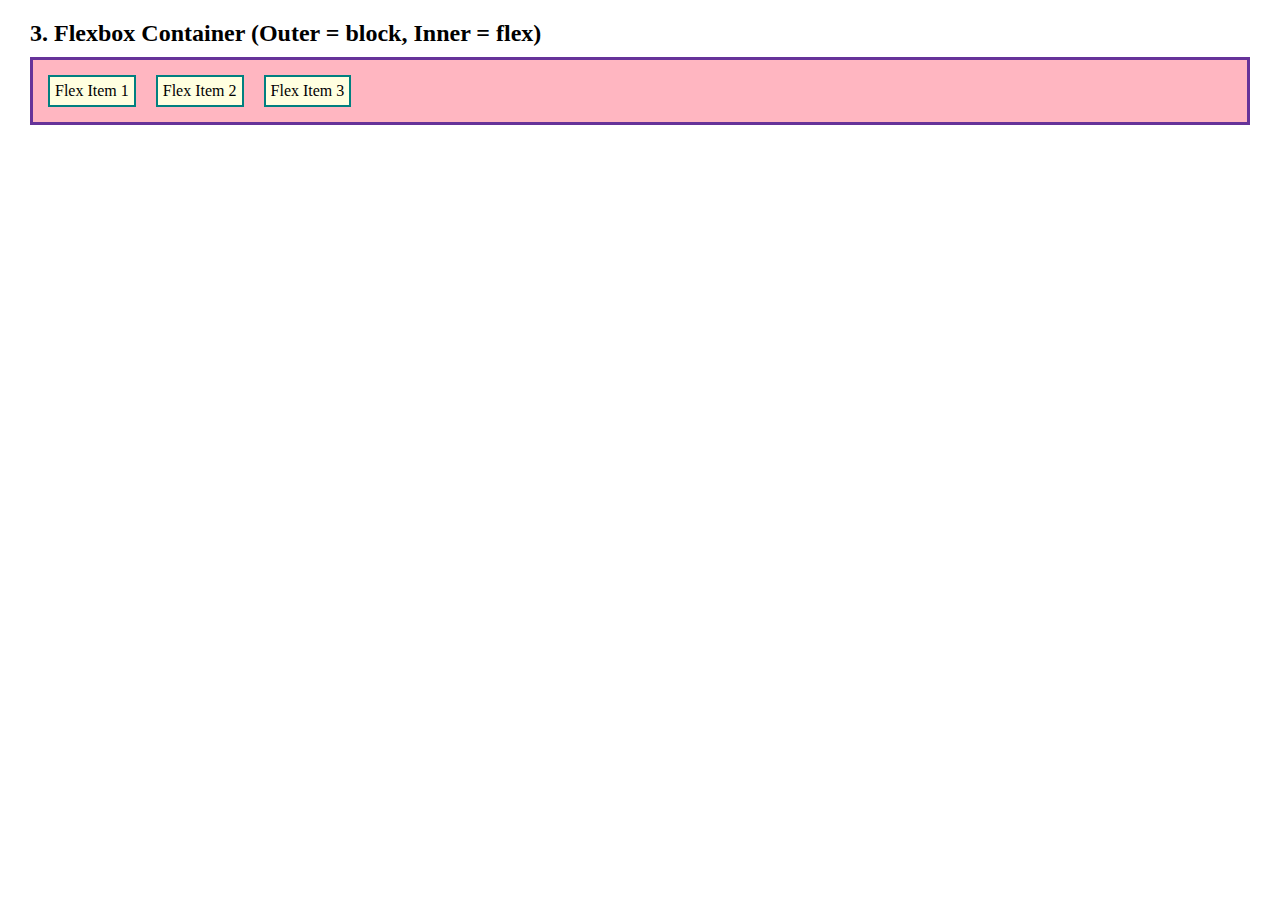
<file: Flexbox-Container/index.html>
<!DOCTYPE html>
<html lang="en">

<head>
    <meta charset="UTF-8">
    <meta name="viewport" content="width=device-width, initial-scale=1.0">
    <title>Document</title>
    <link rel="stylesheet" href="style.css">
</head>

<body>
    <h2>3. Flexbox Container (Outer = block, Inner = flex)</h2>
    <div class="demo-box flex-container">
        <div>Flex Item 1</div>
        <div>Flex Item 2</div>
        <div>Flex Item 3</div>
    </div>
</body>

</html>
</file>
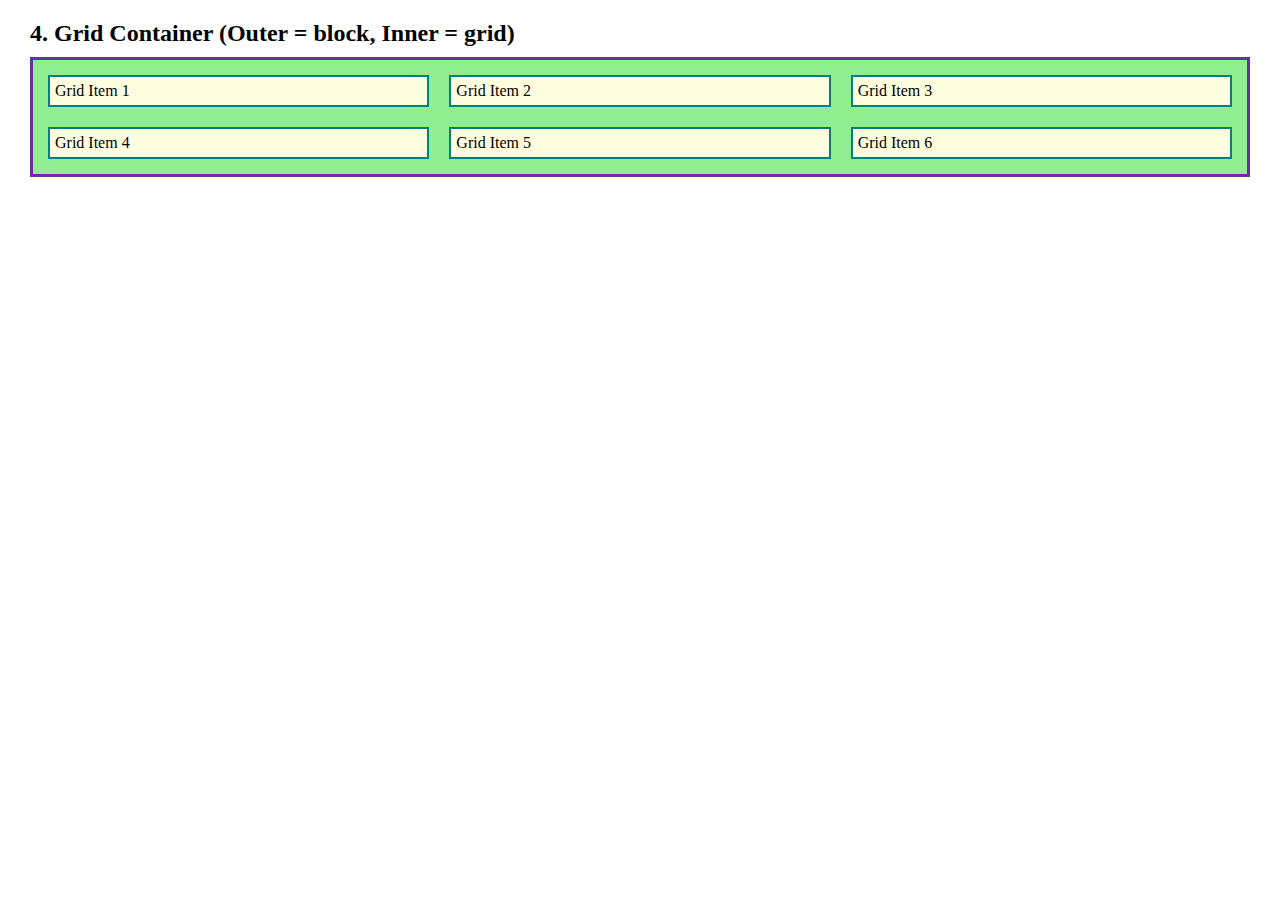
<file: Grid/index.html>
<!DOCTYPE html>
<html lang="en">

<head>
    <meta charset="UTF-8">
    <meta name="viewport" content="width=device-width, initial-scale=1.0">
    <title>Document</title>
    <link rel="stylesheet" href="style.css">
</head>

<body>

    <h2>4. Grid Container (Outer = block, Inner = grid)</h2>
    <div class="demo-box grid-container">
        <div>Grid Item 1</div>
        <div>Grid Item 2</div>
        <div>Grid Item 3</div>
        <div>Grid Item 4</div>
        <div>Grid Item 5</div>
        <div>Grid Item 6</div>
    </div>

</body>

</html>
</file>
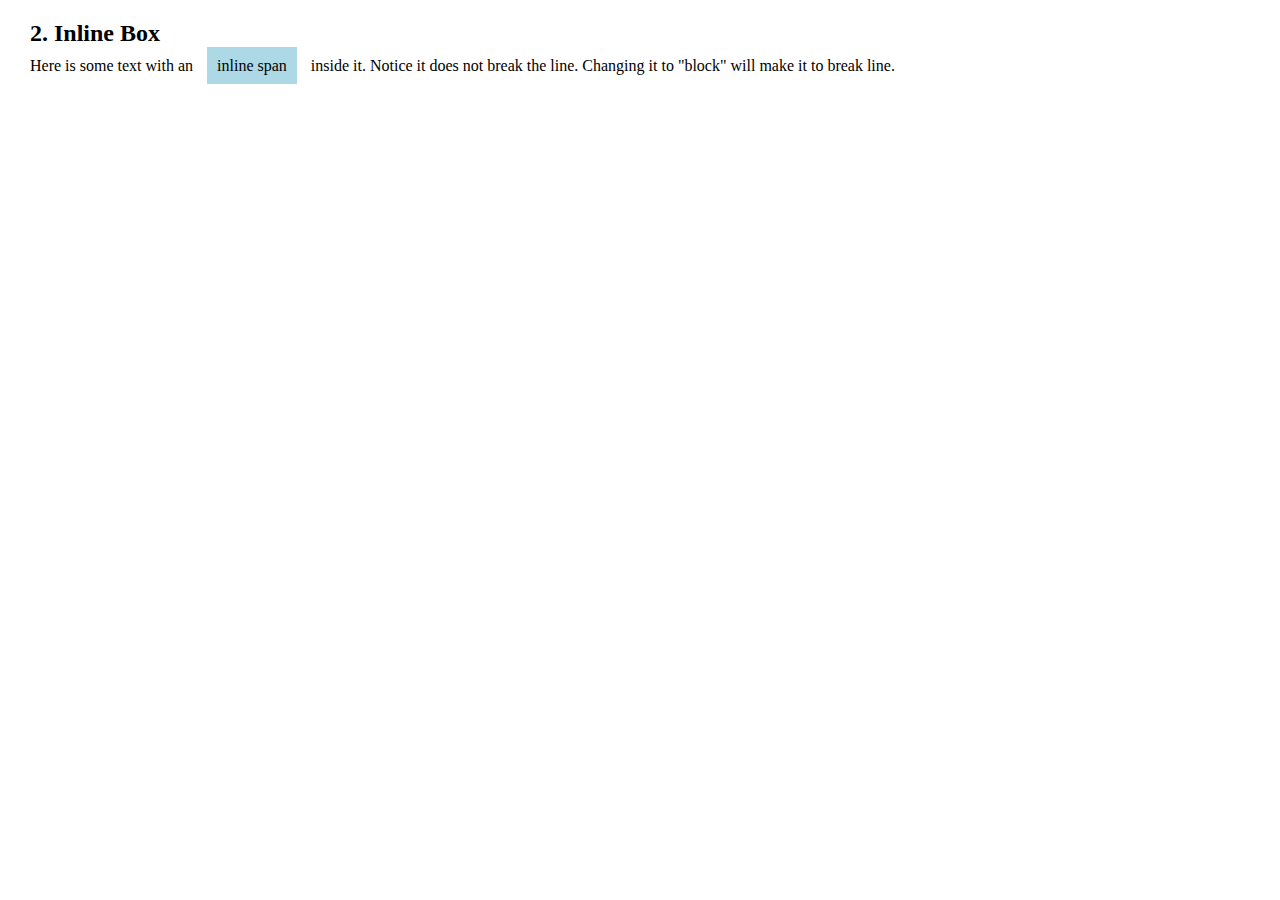
<file: Inline-Block/index.html>
<!DOCTYPE html>
<html lang="en">

<head>
    <meta charset="UTF-8">
    <meta name="viewport" content="width=device-width, initial-scale=1.0">
    <title>Document</title>
    <link rel="stylesheet" href="style.css">
</head>

<body>
    <h2>2. Inline Box</h2>
    <p>
        Here is some text with an
        <span class="inline">inline span</span>
        inside it. Notice it does not break the line.
        Changing it to "block" will make it to break line.
    </p>
</body>

</html>
</file>
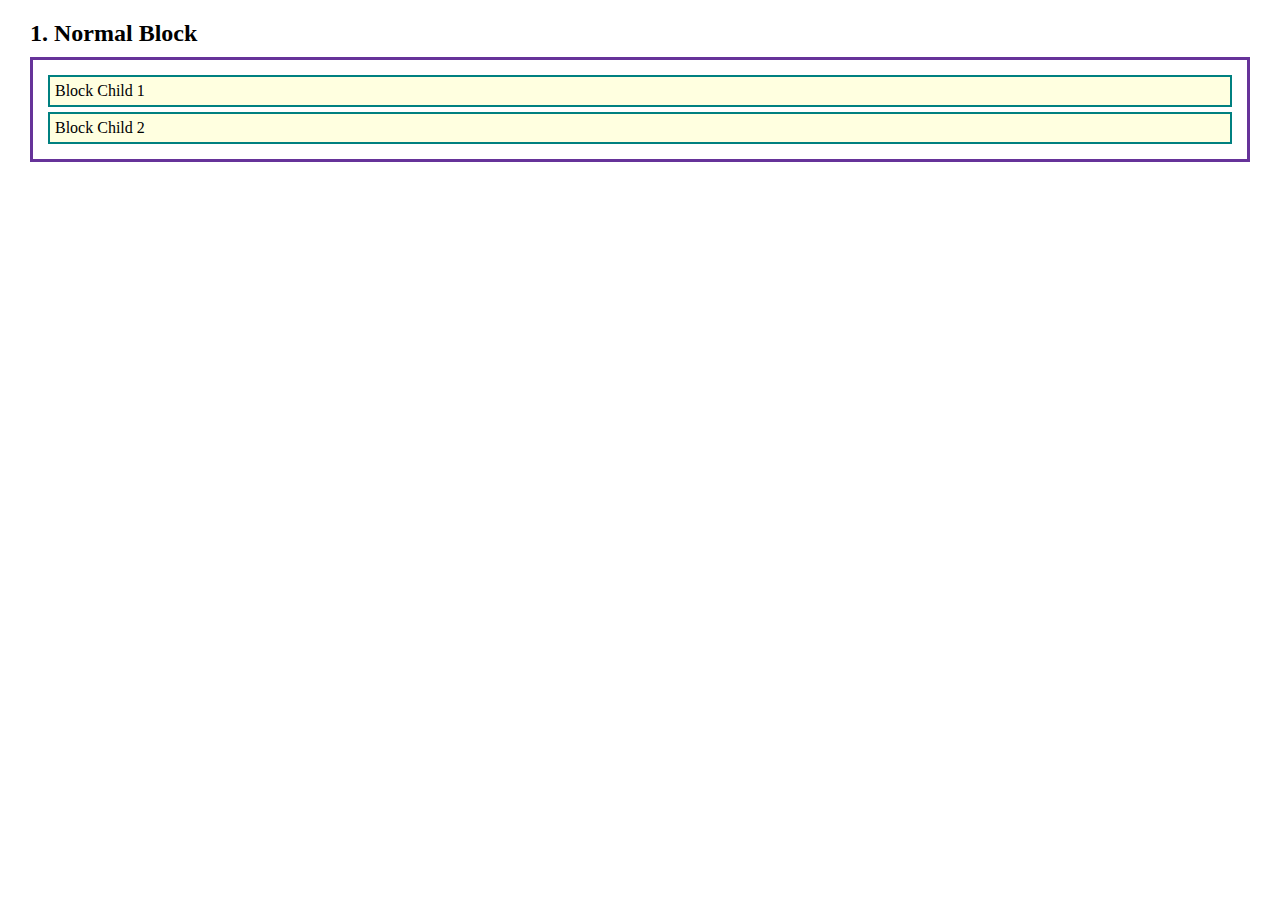
<file: Normal-Block/index.html>
<!DOCTYPE html>
<html lang="en">

<head>
    <meta charset="UTF-8">
    <meta name="viewport" content="width=device-width, initial-scale=1.0">
    <title>Document</title>
    <link rel="stylesheet" href="style.css">
</head>

<body>

    <h2>1. Normal Block</h2>
    <div class="demo-box">
        <div>Block Child 1</div>
        <div>Block Child 2</div>
    </div>


    <!-- <h2>4. Grid Container (Outer = block, Inner = grid)</h2>
    <div class="demo-box grid-container">
        <div>Grid Item 1</div>
        <div>Grid Item 2</div>
        <div>Grid Item 3</div>
        <div>Grid Item 4</div>
        <div>Grid Item 5</div>
        <div>Grid Item 6</div>
    </div> -->

</body>

</html>
</file>
<file: Flexbox-Container/style.css>
*{
    margin: 10px;
    padding: 0px;
}

.demo-box {
    border: 3px solid rebeccapurple;
    padding: 10px;
    margin-bottom: 20px;
}

.demo-box div {
    border: 2px solid teal;
    padding: 5px;
    margin: 5px;
    background: lightyellow;
}

/* Flexbox container (outer = block, inner = flex) */
.flex-container {
    display: flex;
    gap: 10px;
    background: lightpink;
}
</file>
<file: Grid/style.css>
*{
    margin: 10px;
    padding: 0px;
}

/* General styling */
.demo-box {
    border: 3px solid rebeccapurple;
    padding: 10px;
    margin-bottom: 20px;
}

/* Children styling */
.demo-box div {
    border: 2px solid teal;
    padding: 5px;
    margin: 5px;
    background: lightyellow;
}

/* Grid container (outer = block, inner = grid) */
.grid-container {
    display: grid;
    grid-template-columns: 1fr 1fr 1fr;
    gap: 10px;
    background: lightgreen;
}
</file>
<file: Inline-Block/style.css>
*{
    margin: 10px;
    padding: 0px;
}

/* Inline box */
.inline {
    display: inline;
    background: lightblue;
    padding: 10px;
}
</file>
<file: Normal-Block/style.css>
*{
    margin: 10px;
    padding: 0px;
}

/* General styling */
.demo-box {
    border: 3px solid rebeccapurple;
    padding: 10px;
    margin-bottom: 20px;
}

/* Children styling */
.demo-box span,
.demo-box div {
    border: 2px solid teal;
    padding: 5px;
    margin: 5px;
    background: lightyellow;
}

/* Inline box */
/* .inline {
    display: inline;
    background: lightblue;
} */

/* Flexbox container (outer = block, inner = flex) */
/* .flex-container {
    display: flex;
    gap: 10px;
    background: lightpink;
} */

/* Grid container (outer = block, inner = grid) */
/* .grid-container {
    display: grid;
    grid-template-columns: 1fr 1fr 1fr;
    gap: 10px;
    background: lightgreen;
} */
</file>
